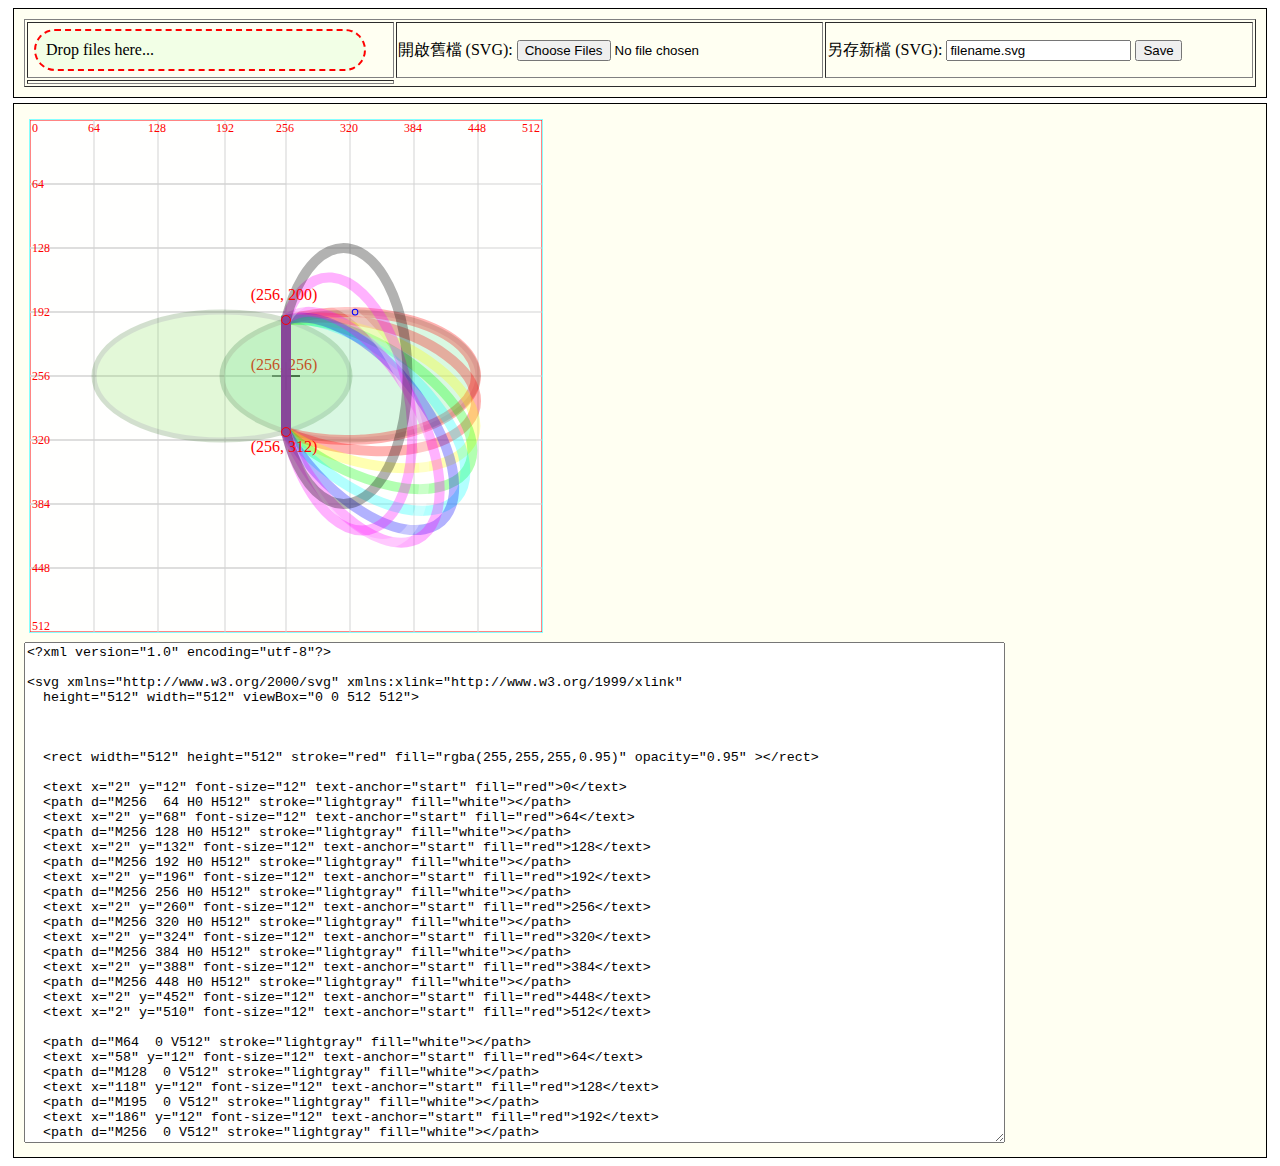
<file: lab01/angle.html>
<!DOCTYPE html>
<html>

<head>
  <meta charset="utf-8">
  <meta name="viewport" content="width=device-width">
  <title>SVG</title>
  <style type="text/css">
    svg {
      border: solid rgba(128, 255, 255, 0.95) 0.1px;
      margin: 5px;
    }

    div {
      border: solid black 1px;
      margin: 5px;
      padding: 10px;
      background-color: rgba(255, 255, 128, 0.1);
    }

    div:hover {
      background-color: rgba(255, 128, 128, 0.1);
    }

    #BlueFolder {
        width: 15%;
        vertical-align: middle;
    }

    #drop_zone {
      border: 2px dashed #bbb;
      border-radius: 25px;
      background-color: rgba(128, 255, 128, 0.1);
    }
  </style>

  <script type="text/javascript">
    var svgAI;

    function saveText(text, filename) {
      var a = document.createElement('a');
      a.setAttribute('href', 'data:text/plain;charset=utf-u,' + encodeURIComponent(text));
      a.setAttribute('download', filename);
      a.click()
    }

    function readFiles(files){
        var output = [];
        var newImage;

        for (var i = 0, f; f = files[i]; i++) {
            output = [];
            //alert(f.name)
            //ext = f.name.substring(f.name.lastIndexOf(".") + 1);
            //console.log('ext = ' + ext);

            output.push('<li><strong>', 
                        escape(f.name), 
                        '</strong>', 
                        f.type || 'n/a',
                        f.size, 
                        ' bytes, last modified: ',
                        f.lastModifiedDate ? f.lastModifiedDate.toLocaleDateString() : 'n/a',
                        '</li>');
            //alert(output)

            let reader = new FileReader();

            // https://www.html5rocks.com/en/tutorials/file/dndfiles//
            // Only process image files.
            // f.mimetype.match('text.*|image.*|application.*')
            if (!f.type.match('image.svg')) {
              //alert('Not an SVG!')  
              //continue; // skip rest of the codes

              // Closure to capture the file information.
              reader.onload = (function(theFile) {
                return function(e) {
                  //console.log( e.target.result );
                  newImage = e.target.result;
                };
              })(f);

              // Read in the image file as a data URL.
              reader.readAsDataURL(f);
            } 
            else {
              // alert('It is an SVG!')
              reader.readAsText(files[0], 'UTF-8');

              // Closure to capture the file information.
              reader.onload = (function(theFile) {
                return function(e) {
                  //console.log( e.target.result );
                  //alert(e.target.result)
                  svgAI = e.target.result;

                  document.getElementById('content0').textContent = svgAI;
                  document.getElementById('svgimage').innerHTML = svgAI;
                };
              })(f);
            }
        }

        // do it when you are not an SVG
        if (!files[0].type.match('image.svg')) {
          var reader = new FileReader();
          reader.readAsText(files[0], 'UTF-8');
          reader.onload = function(evt) 
          {
              document.getElementById('content0').textContent = svgAI;
              var str = document.getElementById('content0').value;
              //alert(str);

              var n1 = str.search("https");
              //var n2 = str.search(/.png/i);
              var n2 = str.search(".png");
              console.log('n1 = ' + n1);
              console.log('n2 = ' + n2);

              var sub = str.substring(n1, n2 + 4);
              //console.log('sub = ' + sub);

              if (n1 > -1) {
                str = str.replace(sub, newImage);
              }
              else {
                str = svgAI;
                //alert(str);
              }

              document.getElementById('content0').textContent = str;
              document.getElementById('svgimage').innerHTML = str;
          }
        }
    }

    function handleFileSelect(evt) {
        var files = evt.target.files; // FileList object
        readFiles(files);
    }

    function handleFileSelect_drag(evt)
    {
        evt.stopPropagation();
        evt.preventDefault();
        var files = evt.dataTransfer.files; // FileList object.
        readFiles(files);
    }

    function handleDragOver(evt)
    {
        evt.stopPropagation();
        evt.preventDefault();
        evt.dataTransfer.dropEffect = 'copy'; // Explicitly show this is a copy.
        //console.log('...');    
    }

    function start(e)
    {
      //------------------------------------------------------------------------
      // Setup the dnd listeners.
      var dropZone = document.getElementById('drop_zone');
      dropZone.addEventListener('dragover', handleDragOver, false);
      dropZone.addEventListener('drop', handleFileSelect_drag, false);

      setInterval(function(){ 
        document.getElementById("drop_zone").style.borderColor = "red";
      }, 500);

      setInterval(function(){ 
        document.getElementById("drop_zone").style.borderColor = "gray";
      }, 1000);
      //------------------------------------------------------------------------

      // default
      svgAI = document.getElementById('content0').value;
      document.getElementById('svgimage').innerHTML = svgAI;
      //document.getElementById('svgimage').innerHTML = document.getElementById('content0').value;

      // listener
      document.getElementById('content0').addEventListener("input", function(){
          document.getElementById('svgimage').innerHTML = document.getElementById('content0').value;
      });

      //------------------------------------------------------------------------
      // 選擇檔案 按鈕 Event Listener
      document.getElementById('files').addEventListener('change', handleFileSelect, false);

      //------------------------------------------------------------------------
      // Save Event Listener
      document.getElementById('save').addEventListener("click", function(){
        var fn = document.getElementById('svgfilename').value;
        saveText( document.getElementById('content0').value, fn);
      });

      //------------------------------------------------------------------------
      // 輸入框框按下 'Enter' 鍵 Event Listener
      // 在 input 輸入框框按下 'Enter' 鍵，也可以另存成 SVG
      document.getElementById('svgfilename').addEventListener('keydown', function(event) {
        if (preventKey(event, 'Enter', 13)) {
          event.preventDefault();
          var fn = document.getElementById('svgfilename').value;
          saveText( document.getElementById('content0').value, fn);
        }
      });
      //------------------------------------------------------------------------

    }

    window.addEventListener( "load", start, false );
  </script>
</head>


<body>
  <!-- ---------------- -->
  <div>
    <table border="1" width="100%">
      <tbody>
        <tr>
          <td width="30%"> <span id="drop_zone" style="margin: 5px; padding: 10px; width: 85%; display: inline-block;"> Drop files here... </span> </td>
          <td width="35%"> 開啟舊檔 (SVG): <input type="file" id="files" name="files[]" multiple accept=".svg" /> </td>
          <td width="35%"> 另存新檔 (SVG): <input id="svgfilename" value="filename.svg"></input> <button id="save">Save</button> </td>
        </tr>
        <tr><td> </td></tr>
      </tbody>
    </table>
  </div>
  <!-- ---------------- -->



  <div>
    <span id="svgimage"></span>

    <!-- -------------------------------------------------------------------------------- -->
    <textarea id="content0" cols="120" rows="33">
<?xml version="1.0" encoding="utf-8"?>

<svg xmlns="http://www.w3.org/2000/svg" xmlns:xlink="http://www.w3.org/1999/xlink" 
  height="512" width="512" viewBox="0 0 512 512">



  <rect width="512" height="512" stroke="red" fill="rgba(255,255,255,0.95)" opacity="0.95" ></rect>

  <text x="2" y="12" font-size="12" text-anchor="start" fill="red">0</text>
  <path d="M256  64 H0 H512" stroke="lightgray" fill="white"></path>
  <text x="2" y="68" font-size="12" text-anchor="start" fill="red">64</text>
  <path d="M256 128 H0 H512" stroke="lightgray" fill="white"></path>
  <text x="2" y="132" font-size="12" text-anchor="start" fill="red">128</text>
  <path d="M256 192 H0 H512" stroke="lightgray" fill="white"></path>
  <text x="2" y="196" font-size="12" text-anchor="start" fill="red">192</text>
  <path d="M256 256 H0 H512" stroke="lightgray" fill="white"></path>
  <text x="2" y="260" font-size="12" text-anchor="start" fill="red">256</text>
  <path d="M256 320 H0 H512" stroke="lightgray" fill="white"></path>
  <text x="2" y="324" font-size="12" text-anchor="start" fill="red">320</text>
  <path d="M256 384 H0 H512" stroke="lightgray" fill="white"></path>
  <text x="2" y="388" font-size="12" text-anchor="start" fill="red">384</text>
  <path d="M256 448 H0 H512" stroke="lightgray" fill="white"></path>
  <text x="2" y="452" font-size="12" text-anchor="start" fill="red">448</text>
  <text x="2" y="510" font-size="12" text-anchor="start" fill="red">512</text>

  <path d="M64  0 V512" stroke="lightgray" fill="white"></path>
  <text x="58" y="12" font-size="12" text-anchor="start" fill="red">64</text>
  <path d="M128  0 V512" stroke="lightgray" fill="white"></path>
  <text x="118" y="12" font-size="12" text-anchor="start" fill="red">128</text>
  <path d="M195  0 V512" stroke="lightgray" fill="white"></path>
  <text x="186" y="12" font-size="12" text-anchor="start" fill="red">192</text>
  <path d="M256  0 V512" stroke="lightgray" fill="white"></path>
  <text x="246" y="12" font-size="12" text-anchor="start" fill="red">256</text>
  <path d="M320  0 V512" stroke="lightgray" fill="white"></path>
  <text x="310" y="12" font-size="12" text-anchor="start" fill="red">320</text>
  <path d="M384  0 V512" stroke="lightgray" fill="white"></path>
  <text x="374" y="12" font-size="12" text-anchor="start" fill="red">384</text>
  <path d="M448  0 V512" stroke="lightgray" fill="white"></path>
  <text x="438" y="12" font-size="12" text-anchor="start" fill="red">448</text>
  <text x="492" y="12" font-size="12" text-anchor="start" fill="red">512</text>

  <path d="M256 256 V270 V242 M256 256 H270 H242" stroke="black" fill="white"></path>
  <text x="254" y="250" font-size="16" text-anchor="middle" fill="red">(256, 256)</text>

  <ellipse fill="#77DD47" stroke="#246614" stroke-width="5" cx="192" cy="256" rx="128" ry="64" opacity="0.2"/>
  <ellipse fill="#47DD77" stroke="#146624" stroke-width="5" cx="320" cy="256" rx="128" ry="64" opacity="0.2"/>

  <path d="M256 200 A128 64, 00, 1, 1, 256 312z" stroke-width="10" stroke="#F00" fill="none" opacity="0.3"/>

  <path d="M256 200 A128 64, 10, 1, 1, 256 312z" stroke-width="10" stroke="#F00" fill="none" opacity="0.3"/>
  <path d="M256 200 A128 64, 20, 1, 1, 256 312z" stroke-width="10" stroke="#FF0" fill="none" opacity="0.3"/>
  <path d="M256 200 A128 64, 30, 1, 1, 256 312z" stroke-width="10" stroke="#0F0" fill="none" opacity="0.3"/>
  <path d="M256 200 A128 64, 40, 1, 1, 256 312z" stroke-width="10" stroke="#0FF" fill="none" opacity="0.3"/>
  <path d="M256 200 A128 64, 50, 1, 1, 256 312z" stroke-width="10" stroke="#00F" fill="none" opacity="0.3"/>
  <path d="M256 200 A128 64, 60, 1, 1, 256 312z" stroke-width="10" stroke="#F0F" fill="none" opacity="0.3"/>
  <path d="M256 200 A128 64, 70, 1, 1, 256 312z" stroke-width="10" stroke="#FFF" fill="none" opacity="0.3"/>
  <path d="M256 200 A128 64, 80, 1, 1, 256 312z" stroke-width="10" stroke="#F0F" fill="none" opacity="0.3"/>
  <path d="M256 200 A128 64, 90, 1, 1, 256 312z" stroke-width="10" stroke="#000" fill="none" opacity="0.3"/>


  <text x="254" y="180" font-size="16" text-anchor="middle" fill="red">(256, 200)</text>
  <circle id="c1" cx="256" cy="200" r="1" stroke="red" fill="none">
    <animate attributeName="r" to="10" dur="2s" repeatCount="indefinite"/>
  </circle>

  <text x="254" y="332" font-size="16" text-anchor="middle" fill="red">(256, 312)</text>
  <circle id="c2" cx="256" cy="312" r="1" stroke="red" fill="none">
    <animate attributeName="r" to="10" dur="2s" repeatCount="indefinite"/>
  </circle>

  <circle cx="0" cy="0" r="1" stroke="blue" fill="none">
    <animateMotion dur="6s" path="M256 200 A128 64, 0, 1, 1, 256 312z" repeatCount="indefinite" rotate="auto"/>
    <animate attributeName="r" to="15" dur="6s" repeatCount="indefinite"/>
  </circle>
</svg>

    </textarea>
    <!-- -------------------------------------------------------------------------------- -->


  </div>


</body>

</html>
</file>
